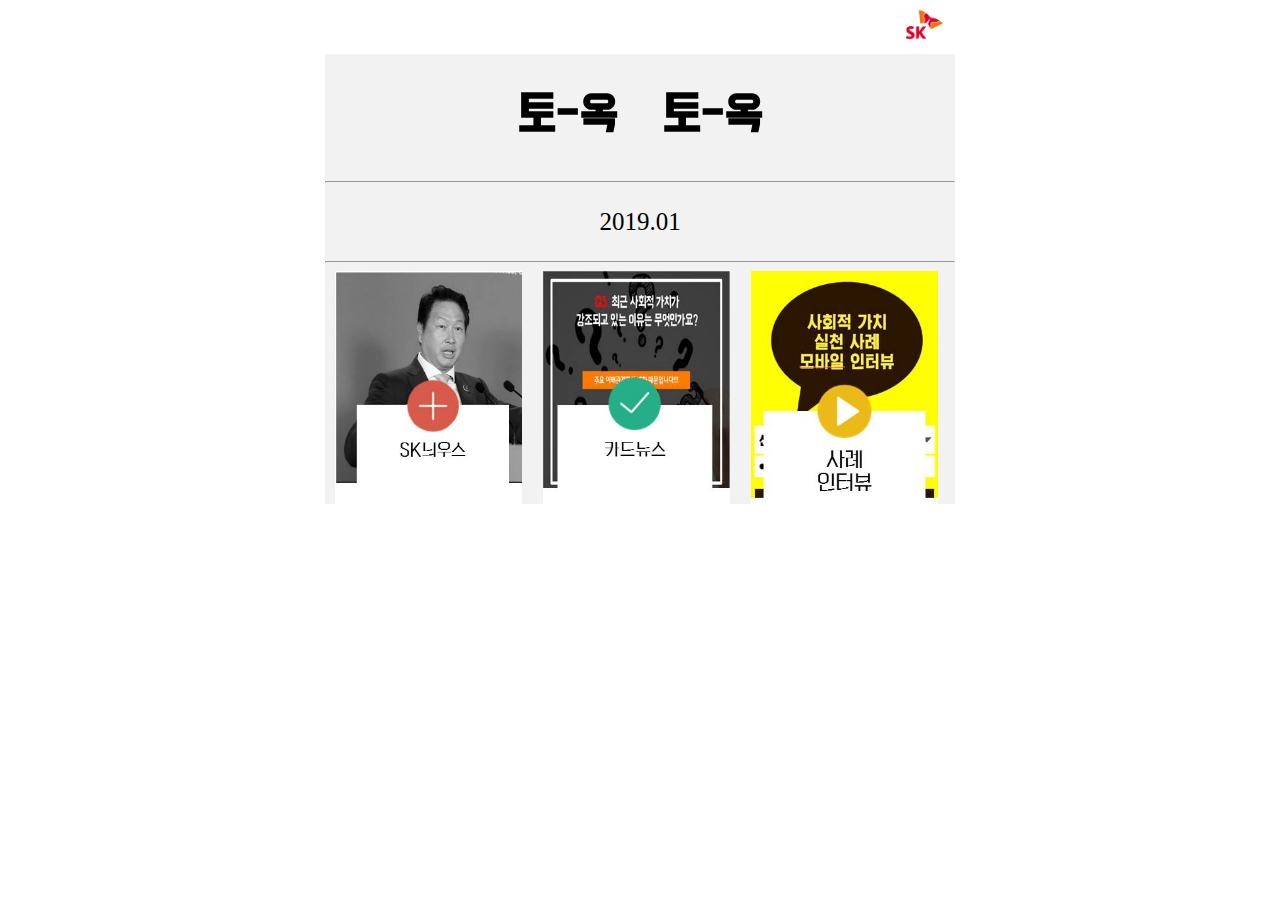
<file: index.html>
<!DOCTYPE html>
<html lang="en">
<head>
    <meta charset="UTF-8">
    <meta name="viewport" content="width=device-width, initial-scale=1.0">
    <meta http-equiv="X-UA-Compatible" content="ie=edge">
    <title>Document</title>
    <link href="https://fonts.googleapis.com/css?family=Do+Hyeon" rel="stylesheet">

    <style>
        html, body { height:100%; margin:0px; padding:0px; overflow: hidden;}
        .container {
            height: 50vh;
            width:70vh;
            max-width:100%;
            margin:0 auto;
            padding: 0px;
            background-color: #f2f2f2;
            clear:both;
        }
        .wrap {
            margin-top:100vh - 70px;
        }
        .wrap h1{
            padding-top:30px;
            font-size: 50px;
            font-family: 'Do Hyeon', sans-serif;
        }
        .content {
            float:left;
            width:33%;
        }
        .content > a {
            width:100%;     
        }
        .content img{
            width:90%;
        }
        #footer {
            height: 100px;
        }
    </style>
</head>
<body>
    <div id="header" style="width:70vh; margin:0 auto; max-width:100%;">
        <img src="logo.png" width="70px" style="float:right;">
    </div>
    <div class="container">
        <!-- header 나비 -->
        <div class="wrap" align="center">
            <h1>토-옥 &nbsp; 토-옥</h1>
            <hr>
            <p style="font-size: 25px;">2019.01</p>
            <hr>
            <div class="content"><a href="news.html"><img src="news.jpg" /></a></div>
            <div class="content"><a href="card.html"><img src="card.jpg" /></a></div>
            <div class="content"><a href="kakao.html"><img src="kakao.jpg" /></a></div>
        </div>
    </div>
    <div id="footer"></div>

</body>
</html>
</file>
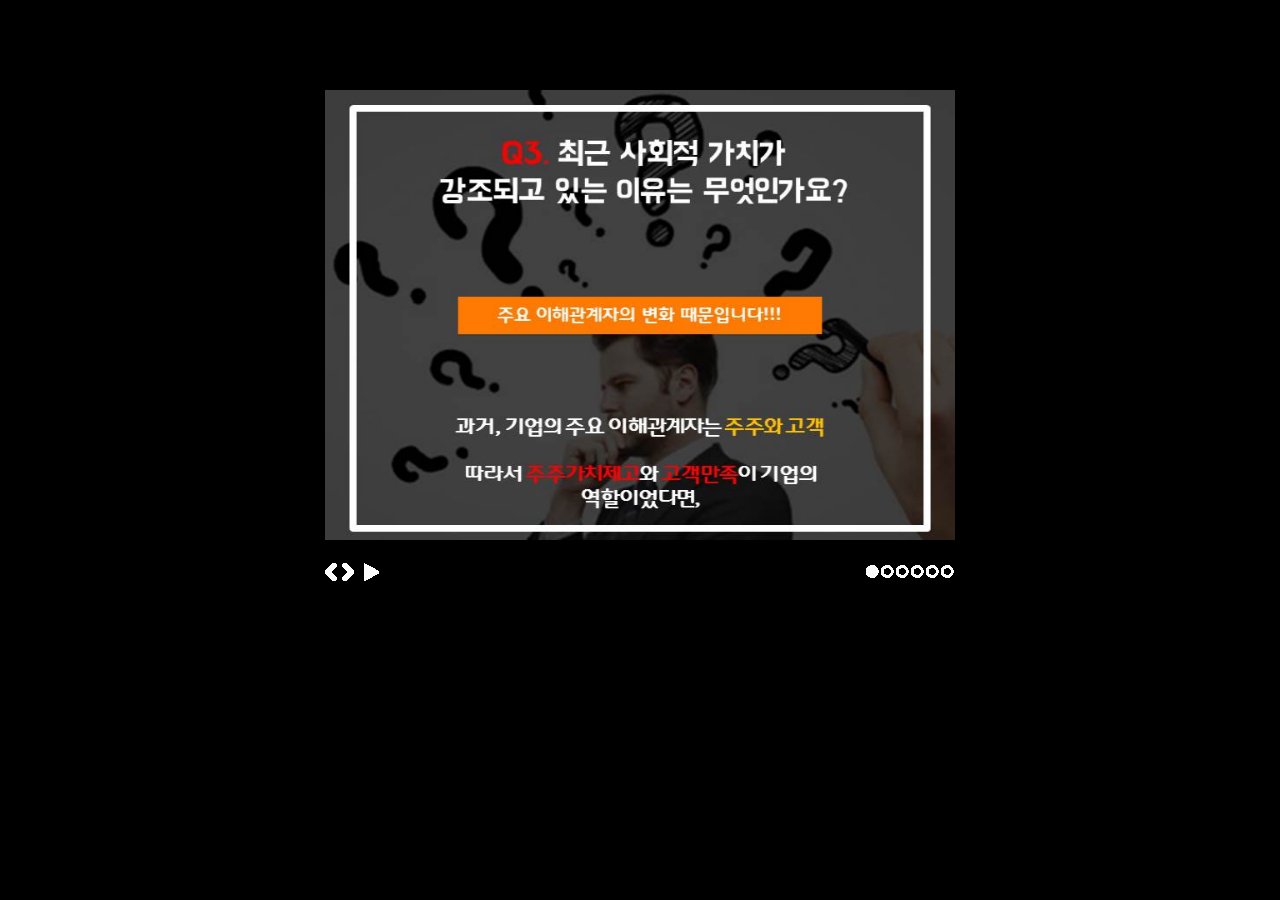
<file: card.html>
<!doctype html>
<html>
<head>
  <meta charset="utf-8">
  <title>SlidesJS Standard Code Example</title>
  <link rel="stylesheet" href="https://use.fontawesome.com/releases/v5.6.3/css/all.css" integrity="sha384-UHRtZLI+pbxtHCWp1t77Bi1L4ZtiqrqD80Kn4Z8NTSRyMA2Fd33n5dQ8lWUE00s/" crossorigin="anonymous">
  <meta name="description" content="SlidesJS is a simple slideshow plugin for jQuery. Packed with a useful set of features to help novice and advanced developers alike create elegant and user-friendly slideshows.">
  <meta name="author" content="Nathan Searles">

  <!-- SlidesJS Required (if responsive): Sets the page width to the device width. -->
  <meta name="viewport" content="width=device-width">
  <!-- End SlidesJS Required -->

  <!-- CSS for slidesjs.com example -->
  <link rel="stylesheet" href="css/example.css">
  <link rel="stylesheet" href="css/font-awesome.min.css">
  <!-- End CSS for slidesjs.com example -->

  <!-- SlidesJS Optional: If you'd like to use this design -->
  <style>
    body {
      -webkit-font-smoothing: antialiased;
      font: normal 15px/1.5 "Helvetica Neue", Helvetica, Arial, sans-serif;
      color: #232525;
      width:70vh;
      margin:0 auto;
      background-color: black;
    }

    #slides {
      display: none
    }

    #slides .slidesjs-navigation {
      margin-top:5px;
    }

    a.slidesjs-next,
    a.slidesjs-previous,
    a.slidesjs-play,
    a.slidesjs-stop {
      background-image: url(img/btns-next-prev_2.png);
      background-repeat: no-repeat;
      display:block;
      width:12px;
      height:18px;
      overflow: hidden;
      text-indent: -9999px;
      float: left;
      margin-right:5px;
    }

    a.slidesjs-next {
      margin-right:10px;
      background-position: -12px 0;
    }

    a:hover.slidesjs-next {
      background-position: -12px -18px;
    }

    a.slidesjs-previous {
      background-position: 0 0;
    }

    a:hover.slidesjs-previous {
      background-position: 0 -18px;
    }

    a.slidesjs-play {
      width:15px;
      background-position: -25px 0;
    }

    a:hover.slidesjs-play {
      background-position: -25px -18px;
    }

    a.slidesjs-stop {
      width:18px;
      background-position: -41px 0;
    }

    a:hover.slidesjs-stop {
      background-position: -41px -18px;
    }

    .slidesjs-pagination {
      margin: 7px 0 0;
      float: right;
      list-style: none;
    }

    .slidesjs-pagination li {
      float: left;
      margin: 0 1px;
    }

    .slidesjs-pagination li a {
      display: block;
      width: 13px;
      height: 0;
      padding-top: 13px;
      background-image: url(img/pagination_2.png);
      background-position: 0 0;
      float: left;
      overflow: hidden;
    }

    .slidesjs-pagination li a.active,
    .slidesjs-pagination li a:hover.active {
      background-position: 0 -13px
    }

    .slidesjs-pagination li a:hover {
      background-position: 0 -26px
    }

    #slides a:link,
    #slides a:visited {
      color: #333
    }

    #slides a:hover,
    #slides a:active {
      color: #9e2020
    }

    .navbar {
      overflow: hidden
    }
  </style>
  <!-- End SlidesJS Optional-->

  <!-- SlidesJS Required: These styles are required if you'd like a responsive slideshow -->
  <style>
    #slides {
      display: none
    }

    .container {
      position: absolute;
      margin: 0 auto;
      top: 10%;
    }

    img {
        height: 50vh;
    }
  </style>
  <!-- SlidesJS Required: -->
</head>
<body>

  <!-- SlidesJS Required: Start Slides -->
  <!-- The container is used to define the width of the slideshow -->
  <div class="container">
      <div id="slides">
        <img src="slides/슬라이드5.JPG">
        <img src="slides/슬라이드6.JPG">
        <img src="slides/슬라이드7.JPG">
        <img src="slides/슬라이드8.JPG">
        <img src="slides/슬라이드9.JPG">
        <img src="slides/슬라이드10.JPG">
    </div>
    <div style="text-align: center"><a href="index.html"><i class="fas fa-home" style="color:white;"></i></a></div>
  </div>
  
  <!-- End SlidesJS Required: Start Slides -->

  <!-- SlidesJS Required: Link to jQuery -->
  <script src="https://code.jquery.com/jquery-1.9.1.min.js"></script>
  <!-- End SlidesJS Required -->

  <!-- SlidesJS Required: Link to jquery.slides.js -->
  <script src="js/jquery.slides.min.js"></script>
  <!-- End SlidesJS Required -->

  <!-- SlidesJS Required: Initialize SlidesJS with a jQuery doc ready -->
  <script>
    $(function() {
      $('#slides').slidesjs({
        width: 700,
        height: 520,
        play: {
          active: true,
          auto: false,
          interval: 4000,
          swap: true
        }
      });
    });

    (function($){
    $(window).keyup(function(e){
        var key = e.which | e.keyCode;
        if(key === 37){ // 37 is left arrow
            $('a.slidesjs-previous').click();
        }
        else if(key === 39){ // 39 is right arrow
            $('a.slidesjs-next').click();
        }
        else if(key === 27){
            window.location.href="index.html";
        }
    });
})(jQuery);
  </script>
  <!-- End SlidesJS Required -->
</body>
</html>
</file>
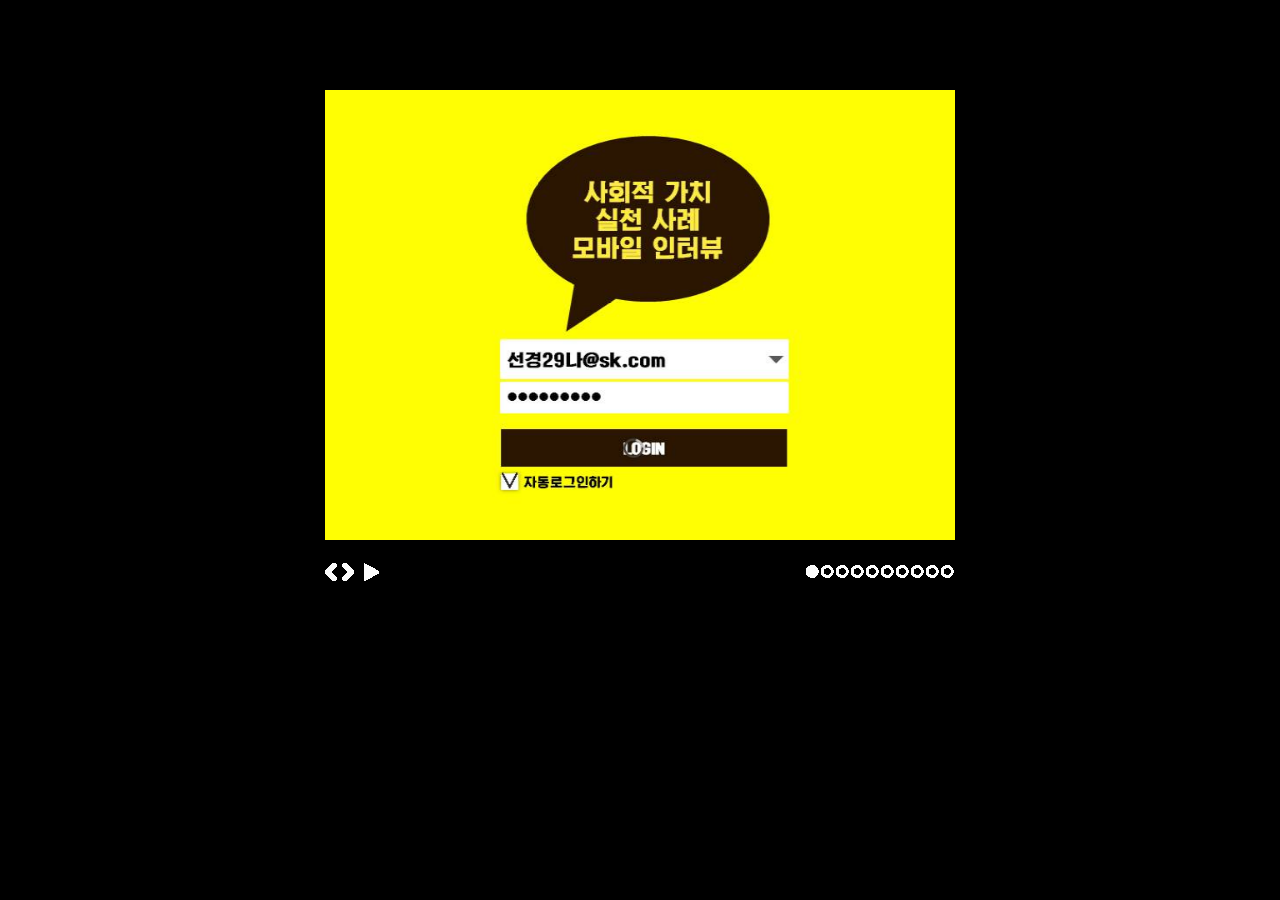
<file: kakao.html>
<!doctype html>
<html>
<head>
  <meta charset="utf-8">
  <title>SlidesJS Standard Code Example</title>
  <link rel="stylesheet" href="https://use.fontawesome.com/releases/v5.6.3/css/all.css" integrity="sha384-UHRtZLI+pbxtHCWp1t77Bi1L4ZtiqrqD80Kn4Z8NTSRyMA2Fd33n5dQ8lWUE00s/" crossorigin="anonymous">
  <meta name="description" content="SlidesJS is a simple slideshow plugin for jQuery. Packed with a useful set of features to help novice and advanced developers alike create elegant and user-friendly slideshows.">
  <meta name="author" content="Nathan Searles">

  <!-- SlidesJS Required (if responsive): Sets the page width to the device width. -->
  <meta name="viewport" content="width=device-width">
  <!-- End SlidesJS Required -->

  <!-- CSS for slidesjs.com example -->
  <link rel="stylesheet" href="css/example.css">
  <link rel="stylesheet" href="css/font-awesome.min.css">
  <!-- End CSS for slidesjs.com example -->

  <!-- SlidesJS Optional: If you'd like to use this design -->
  <style>
    body {
      -webkit-font-smoothing: antialiased;
      font: normal 15px/1.5 "Helvetica Neue", Helvetica, Arial, sans-serif;
      color: #232525;
      width:70vh;
      margin:0 auto;
      background-color: black;
    }

    #slides {
      display: none
    }

    #slides .slidesjs-navigation {
      margin-top:5px;
    }

    a.slidesjs-next,
    a.slidesjs-previous,
    a.slidesjs-play,
    a.slidesjs-stop {
      background-image: url(img/btns-next-prev_2.png);
      background-repeat: no-repeat;
      display:block;
      width:12px;
      height:18px;
      overflow: hidden;
      text-indent: -9999px;
      float: left;
      margin-right:5px;
    }

    a.slidesjs-next {
      margin-right:10px;
      background-position: -12px 0;
    }

    a:hover.slidesjs-next {
      background-position: -12px -18px;
    }

    a.slidesjs-previous {
      background-position: 0 0;
    }

    a:hover.slidesjs-previous {
      background-position: 0 -18px;
    }

    a.slidesjs-play {
      width:15px;
      background-position: -25px 0;
    }

    a:hover.slidesjs-play {
      background-position: -25px -18px;
    }

    a.slidesjs-stop {
      width:18px;
      background-position: -41px 0;
    }

    a:hover.slidesjs-stop {
      background-position: -41px -18px;
    }

    .slidesjs-pagination {
      margin: 7px 0 0;
      float: right;
      list-style: none;
    }

    .slidesjs-pagination li {
      float: left;
      margin: 0 1px;
    }

    .slidesjs-pagination li a {
      display: block;
      width: 13px;
      height: 0;
      padding-top: 13px;
      background-image: url(img/pagination_2.png);
      background-position: 0 0;
      float: left;
      overflow: hidden;
    }

    .slidesjs-pagination li a.active,
    .slidesjs-pagination li a:hover.active {
      background-position: 0 -13px
    }

    .slidesjs-pagination li a:hover {
      background-position: 0 -26px
    }

    #slides a:link,
    #slides a:visited {
      color: #333
    }

    #slides a:hover,
    #slides a:active {
      color: #9e2020
    }

    .navbar {
      overflow: hidden
    }
  </style>
  <!-- End SlidesJS Optional-->

  <!-- SlidesJS Required: These styles are required if you'd like a responsive slideshow -->
  <style>
    #slides {
      display: none
    }

    .container {
      position: absolute;
      margin: 0 auto;
      top: 10%;
    }

    img {
        height: 50vh;
    }
  </style>
  <!-- SlidesJS Required: -->
</head>
<body>

  <!-- SlidesJS Required: Start Slides -->
  <!-- The container is used to define the width of the slideshow -->
  <div class="container">
      <div id="slides">
        <img src="./slides/슬라이드11.JPG">
        <img src="./slides/슬라이드12.JPG">
        <img src="./slides/슬라이드13.JPG">
        <img src="./slides/슬라이드14.JPG">
        <img src="./slides/슬라이드15.JPG">
        <img src="./slides/슬라이드16.JPG">
        <img src="./slides/슬라이드17.JPG">
        <img src="./slides/슬라이드18.JPG">
        <img src="./slides/슬라이드19.JPG">
        <img src="./slides/슬라이드20.JPG">
    </div>
    <div style="text-align: center"><a href="index.html"><i class="fas fa-home" style="color:white;"></i></a></div>
  </div>
  
  <!-- End SlidesJS Required: Start Slides -->

  <!-- SlidesJS Required: Link to jQuery -->
  <script src="https://code.jquery.com/jquery-1.9.1.min.js"></script>
  <!-- End SlidesJS Required -->

  <!-- SlidesJS Required: Link to jquery.slides.js -->
  <script src="js/jquery.slides.min.js"></script>
  <!-- End SlidesJS Required -->

  <!-- SlidesJS Required: Initialize SlidesJS with a jQuery doc ready -->
  <script>
    $(function() {
      $('#slides').slidesjs({
        width: 700,
        height: 520,
        play: {
          active: true,
          auto: false,
          interval: 4000,
          swap: true
        }
      });
    });

    (function($){
    $(window).keyup(function(e){
        var key = e.which | e.keyCode;
        if(key === 37){ // 37 is left arrow
            $('a.slidesjs-previous').click();
        }
        else if(key === 39){ // 39 is right arrow
            $('a.slidesjs-next').click();
        }
        else if(key === 27){
            window.location.href="index.html";
        }
    });
})(jQuery);
  </script>
  <!-- End SlidesJS Required -->
</body>
</html>
</file>
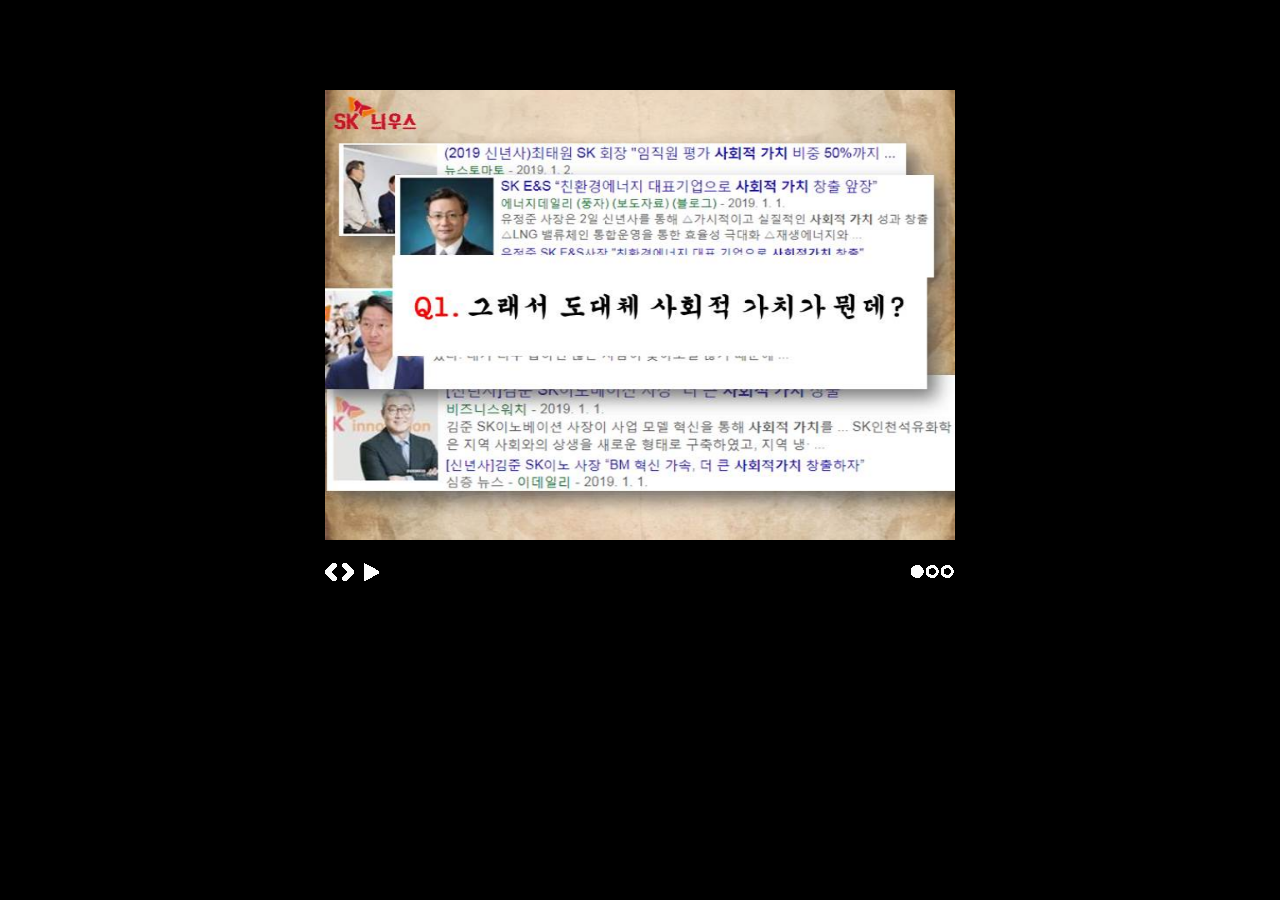
<file: news.html>
<!doctype html>
<html>
<head>
  <meta charset="utf-8">
  <title>SlidesJS Standard Code Example</title>
  <link rel="stylesheet" href="https://use.fontawesome.com/releases/v5.6.3/css/all.css" integrity="sha384-UHRtZLI+pbxtHCWp1t77Bi1L4ZtiqrqD80Kn4Z8NTSRyMA2Fd33n5dQ8lWUE00s/" crossorigin="anonymous">
  <meta name="description" content="SlidesJS is a simple slideshow plugin for jQuery. Packed with a useful set of features to help novice and advanced developers alike create elegant and user-friendly slideshows.">
  <meta name="author" content="Nathan Searles">

  <!-- SlidesJS Required (if responsive): Sets the page width to the device width. -->
  <meta name="viewport" content="width=device-width">
  <!-- End SlidesJS Required -->

  <!-- CSS for slidesjs.com example -->
  <link rel="stylesheet" href="css/example.css">
  <link rel="stylesheet" href="css/font-awesome.min.css">
  <!-- End CSS for slidesjs.com example -->

  <!-- SlidesJS Optional: If you'd like to use this design -->
  <style>
    body {
      -webkit-font-smoothing: antialiased;
      font: normal 15px/1.5 "Helvetica Neue", Helvetica, Arial, sans-serif;
      color: #232525;
      width:70vh;
      margin:0 auto;
      background-color: black;
    }

    #slides {
      display: none
    }

    #slides .slidesjs-navigation {
      margin-top:5px;
    }

    a.slidesjs-next,
    a.slidesjs-previous,
    a.slidesjs-play,
    a.slidesjs-stop {
      background-image: url(img/btns-next-prev_2.png);
      background-repeat: no-repeat;
      display:block;
      width:12px;
      height:18px;
      overflow: hidden;
      text-indent: -9999px;
      float: left;
      margin-right:5px;
    }

    a.slidesjs-next {
      margin-right:10px;
      background-position: -12px 0;
    }

    a:hover.slidesjs-next {
      background-position: -12px -18px;
    }

    a.slidesjs-previous {
      background-position: 0 0;
    }

    a:hover.slidesjs-previous {
      background-position: 0 -18px;
    }

    a.slidesjs-play {
      width:15px;
      background-position: -25px 0;
    }

    a:hover.slidesjs-play {
      background-position: -25px -18px;
    }

    a.slidesjs-stop {
      width:18px;
      background-position: -41px 0;
    }

    a:hover.slidesjs-stop {
      background-position: -41px -18px;
    }

    .slidesjs-pagination {
      margin: 7px 0 0;
      float: right;
      list-style: none;
    }

    .slidesjs-pagination li {
      float: left;
      margin: 0 1px;
    }

    .slidesjs-pagination li a {
      display: block;
      width: 13px;
      height: 0;
      padding-top: 13px;
      background-image: url(img/pagination_2.png);
      background-position: 0 0;
      float: left;
      overflow: hidden;
    }

    .slidesjs-pagination li a.active,
    .slidesjs-pagination li a:hover.active {
      background-position: 0 -13px
    }

    .slidesjs-pagination li a:hover {
      background-position: 0 -26px
    }

    #slides a:link,
    #slides a:visited {
      color: #333
    }

    #slides a:hover,
    #slides a:active {
      color: #9e2020
    }

    .navbar {
      overflow: hidden
    }
  </style>
  <!-- End SlidesJS Optional-->

  <!-- SlidesJS Required: These styles are required if you'd like a responsive slideshow -->
  <style>
    #slides {
      display: none
    }

    .container {
      position: absolute;
      margin: 0 auto;
      top: 10%;
    }

    img {
        height: 50vh;
    }
  </style>
  <!-- SlidesJS Required: -->
</head>
<body>

  <!-- SlidesJS Required: Start Slides -->
  <!-- The container is used to define the width of the slideshow -->
  <div class="container">
      <div id="slides">
      <img src="slides/슬라이드2.JPG">
      <img src="slides/슬라이드3.JPG">
      <img src="slides/슬라이드4.JPG">
    </div>
    <div style="text-align: center"><a href="index.html"><i class="fas fa-home" style="color:white;"></i></a></div>
  </div>
  
  <!-- End SlidesJS Required: Start Slides -->

  <!-- SlidesJS Required: Link to jQuery -->
  <script src="https://code.jquery.com/jquery-1.9.1.min.js"></script>
  <!-- End SlidesJS Required -->

  <!-- SlidesJS Required: Link to jquery.slides.js -->
  <script src="js/jquery.slides.min.js"></script>
  <!-- End SlidesJS Required -->

  <!-- SlidesJS Required: Initialize SlidesJS with a jQuery doc ready -->
  <script>
    $(function() {
      $('#slides').slidesjs({
        width: 700,
        height: 520,
        play: {
          active: true,
          auto: false,
          interval: 4000,
          swap: true
        }
      });
    });

    (function($){
    $(window).keyup(function(e){
        var key = e.which | e.keyCode;
        if(key === 37){ // 37 is left arrow
            $('a.slidesjs-previous').click();
        }
        else if(key === 39){ // 39 is right arrow
            $('a.slidesjs-next').click();
        }
        else if(key === 27){
            window.location.href="index.html";
        }
    });
})(jQuery);
  </script>
  <!-- End SlidesJS Required -->
</body>
</html>
</file>
<file: css/example.css>
/*!
 * Bootstrap v2.2.2
 *
 * Copyright 2012 Twitter, Inc
 * Licensed under the Apache License v2.0
 * http://www.apache.org/licenses/LICENSE-2.0
 *
 * Designed and built with all the love in the world @twitter by @mdo and @fat.
 */
.clearfix {
  *zoom: 1;
}
.clearfix:before,
.clearfix:after {
  display: table;
  content: "";
  line-height: 0;
}
.clearfix:after {
  clear: both;
}
.hide-text {
  font: 0/0 a;
  color: transparent;
  text-shadow: none;
  background-color: transparent;
  border: 0;
}
.input-block-level {
  display: block;
  width: 100%;
  min-height: 30px;
  -webkit-box-sizing: border-box;
  -moz-box-sizing: border-box;
  box-sizing: border-box;
}
article,
aside,
details,
figcaption,
figure,
footer,
header,
hgroup,
nav,
section {
  display: block;
}
audio,
canvas,
video {
  display: inline-block;
  *display: inline;
  *zoom: 1;
}
audio:not([controls]) {
  display: none;
}
html {
  font-size: 100%;
  -webkit-text-size-adjust: 100%;
  -ms-text-size-adjust: 100%;
}
a:focus {
  outline: thin dotted #333;
  outline: 5px auto -webkit-focus-ring-color;
  outline-offset: -2px;
}
a:hover,
a:active {
  outline: 0;
}
sub,
sup {
  position: relative;
  font-size: 75%;
  line-height: 0;
  vertical-align: baseline;
}
sup {
  top: -0.5em;
}
sub {
  bottom: -0.25em;
}
img {
  /* Responsive images (ensure images don't scale beyond their parents) */

  max-width: 100%;
  /* Part 1: Set a maxium relative to the parent */

  width: auto\9;
  /* IE7-8 need help adjusting responsive images */

  height: auto;
  /* Part 2: Scale the height according to the width, otherwise you get stretching */

  vertical-align: middle;
  border: 0;
  -ms-interpolation-mode: bicubic;
}
#map_canvas img,
.google-maps img {
  max-width: none;
}
button,
input,
select,
textarea {
  margin: 0;
  font-size: 100%;
  vertical-align: middle;
}
button,
input {
  *overflow: visible;
  line-height: normal;
}
button::-moz-focus-inner,
input::-moz-focus-inner {
  padding: 0;
  border: 0;
}
button,
html input[type="button"],
input[type="reset"],
input[type="submit"] {
  -webkit-appearance: button;
  cursor: pointer;
}
label,
select,
button,
input[type="button"],
input[type="reset"],
input[type="submit"],
input[type="radio"],
input[type="checkbox"] {
  cursor: pointer;
}
input[type="search"] {
  -webkit-box-sizing: content-box;
  -moz-box-sizing: content-box;
  box-sizing: content-box;
  -webkit-appearance: textfield;
}
input[type="search"]::-webkit-search-decoration,
input[type="search"]::-webkit-search-cancel-button {
  -webkit-appearance: none;
}
textarea {
  overflow: auto;
  vertical-align: top;
}
@media print {
  * {
    text-shadow: none !important;
    color: #000 !important;
    background: transparent !important;
    box-shadow: none !important;
  }
  a,
  a:visited {
    text-decoration: underline;
  }
  a[href]:after {
    content: " (" attr(href) ")";
  }
  abbr[title]:after {
    content: " (" attr(title) ")";
  }
  .ir a:after,
  a[href^="javascript:"]:after,
  a[href^="#"]:after {
    content: "";
  }
  pre,
  blockquote {
    border: 1px solid #999;
    page-break-inside: avoid;
  }
  thead {
    display: table-header-group;
  }
  tr,
  img {
    page-break-inside: avoid;
  }
  img {
    max-width: 100% !important;
  }
  @page  {
    margin: 0.5cm;
  }
  p,
  h2,
  h3 {
    orphans: 3;
    widows: 3;
  }
  h2,
  h3 {
    page-break-after: avoid;
  }
}
body {
  margin: 0;
  font-family: "Helvetica Neue", Helvetica, Arial, sans-serif;
  font-size: 14px;
  line-height: 20px;
  color: #333333;
  background-color: #ffffff;
}
/*a {
  color: #0088cc;
  text-decoration: none;
}
a:hover {
  color: #005580;
  text-decoration: underline;
}*/
.img-rounded {
  -webkit-border-radius: 6px;
  -moz-border-radius: 6px;
  border-radius: 6px;
}
.img-polaroid {
  padding: 4px;
  background-color: #fff;
  border: 1px solid #ccc;
  border: 1px solid rgba(0, 0, 0, 0.2);
  -webkit-box-shadow: 0 1px 3px rgba(0, 0, 0, 0.1);
  -moz-box-shadow: 0 1px 3px rgba(0, 0, 0, 0.1);
  box-shadow: 0 1px 3px rgba(0, 0, 0, 0.1);
}
.img-circle {
  -webkit-border-radius: 500px;
  -moz-border-radius: 500px;
  border-radius: 500px;
}
.row {
  margin-left: -20px;
  *zoom: 1;
}
.row:before,
.row:after {
  display: table;
  content: "";
  line-height: 0;
}
.row:after {
  clear: both;
}
[class*="span"] {
  float: left;
  min-height: 1px;
  margin-left: 20px;
}
.container,
.navbar-static-top .container,
.navbar-fixed-top .container,
.navbar-fixed-bottom .container {/*2개*/
  width: 70vh;
}
.span12 {
  width: 500px;
}
.span11 {
  width: 860px;
}
.span10 {
  width: 780px;
}
.span9 {
  width: 700px;
}
.span8 {
  width: 620px;
}
.span7 {
  width: 540px;
}
.span6 {
  width: 460px;
}
.span5 {
  width: 380px;
}
.span4 {
  width: 300px;
}
.span3 {
  width: 220px;
}
.span2 {
  width: 140px;
}
.span1 {
  width: 60px;
}
.offset12 {
  margin-left: 980px;
}
.offset11 {
  margin-left: 900px;
}
.offset10 {
  margin-left: 820px;
}
.offset9 {
  margin-left: 740px;
}
.offset8 {
  margin-left: 660px;
}
.offset7 {
  margin-left: 580px;
}
.offset6 {
  margin-left: 500px;
}
.offset5 {
  margin-left: 420px;
}
.offset4 {
  margin-left: 340px;
}
.offset3 {
  margin-left: 260px;
}
.offset2 {
  margin-left: 180px;
}
.offset1 {
  margin-left: 100px;
}
.row-fluid {
  width: 100%;
  *zoom: 1;
}
.row-fluid:before,
.row-fluid:after {
  display: table;
  content: "";
  line-height: 0;
}
.row-fluid:after {
  clear: both;
}
.row-fluid [class*="span"] {
  display: block;
  width: 100%;
  min-height: 30px;
  -webkit-box-sizing: border-box;
  -moz-box-sizing: border-box;
  box-sizing: border-box;
  float: left;
  margin-left: 2.127659574468085%;
  *margin-left: 2.074468085106383%;
}
.row-fluid [class*="span"]:first-child {
  margin-left: 0;
}
.row-fluid .controls-row [class*="span"] + [class*="span"] {
  margin-left: 2.127659574468085%;
}
.row-fluid .span12 {
  width: 100%;
  *width: 99.94680851063829%;
}
.row-fluid .span11 {
  width: 91.48936170212765%;
  *width: 91.43617021276594%;
}
.row-fluid .span10 {
  width: 82.97872340425532%;
  *width: 82.92553191489361%;
}
.row-fluid .span9 {
  width: 74.46808510638297%;
  *width: 74.41489361702126%;
}
.row-fluid .span8 {
  width: 65.95744680851064%;
  *width: 65.90425531914893%;
}
.row-fluid .span7 {
  width: 57.44680851063829%;
  *width: 57.39361702127659%;
}
.row-fluid .span6 {
  width: 48.93617021276595%;
  *width: 48.88297872340425%;
}
.row-fluid .span5 {
  width: 40.42553191489362%;
  *width: 40.37234042553192%;
}
.row-fluid .span4 {
  width: 31.914893617021278%;
  *width: 31.861702127659576%;
}
.row-fluid .span3 {
  width: 23.404255319148934%;
  *width: 23.351063829787233%;
}
.row-fluid .span2 {
  width: 14.893617021276595%;
  *width: 14.840425531914894%;
}
.row-fluid .span1 {
  width: 6.382978723404255%;
  *width: 6.329787234042553%;
}
.row-fluid .offset12 {
  margin-left: 104.25531914893617%;
  *margin-left: 104.14893617021275%;
}
.row-fluid .offset12:first-child {
  margin-left: 102.12765957446808%;
  *margin-left: 102.02127659574467%;
}
.row-fluid .offset11 {
  margin-left: 95.74468085106382%;
  *margin-left: 95.6382978723404%;
}
.row-fluid .offset11:first-child {
  margin-left: 93.61702127659574%;
  *margin-left: 93.51063829787232%;
}
.row-fluid .offset10 {
  margin-left: 87.23404255319149%;
  *margin-left: 87.12765957446807%;
}
.row-fluid .offset10:first-child {
  margin-left: 85.1063829787234%;
  *margin-left: 84.99999999999999%;
}
.row-fluid .offset9 {
  margin-left: 78.72340425531914%;
  *margin-left: 78.61702127659572%;
}
.row-fluid .offset9:first-child {
  margin-left: 76.59574468085106%;
  *margin-left: 76.48936170212764%;
}
.row-fluid .offset8 {
  margin-left: 70.2127659574468%;
  *margin-left: 70.10638297872339%;
}
.row-fluid .offset8:first-child {
  margin-left: 68.08510638297872%;
  *margin-left: 67.9787234042553%;
}
.row-fluid .offset7 {
  margin-left: 61.70212765957446%;
  *margin-left: 61.59574468085106%;
}
.row-fluid .offset7:first-child {
  margin-left: 59.574468085106375%;
  *margin-left: 59.46808510638297%;
}
.row-fluid .offset6 {
  margin-left: 53.191489361702125%;
  *margin-left: 53.085106382978715%;
}
.row-fluid .offset6:first-child {
  margin-left: 51.063829787234035%;
  *margin-left: 50.95744680851063%;
}
.row-fluid .offset5 {
  margin-left: 44.68085106382979%;
  *margin-left: 44.57446808510638%;
}
.row-fluid .offset5:first-child {
  margin-left: 42.5531914893617%;
  *margin-left: 42.4468085106383%;
}
.row-fluid .offset4 {
  margin-left: 36.170212765957444%;
  *margin-left: 36.06382978723405%;
}
.row-fluid .offset4:first-child {
  margin-left: 34.04255319148936%;
  *margin-left: 33.93617021276596%;
}
.row-fluid .offset3 {
  margin-left: 27.659574468085104%;
  *margin-left: 27.5531914893617%;
}
.row-fluid .offset3:first-child {
  margin-left: 25.53191489361702%;
  *margin-left: 25.425531914893618%;
}
.row-fluid .offset2 {
  margin-left: 19.148936170212764%;
  *margin-left: 19.04255319148936%;
}
.row-fluid .offset2:first-child {
  margin-left: 17.02127659574468%;
  *margin-left: 16.914893617021278%;
}
.row-fluid .offset1 {
  margin-left: 10.638297872340425%;
  *margin-left: 10.53191489361702%;
}
.row-fluid .offset1:first-child {
  margin-left: 8.51063829787234%;
  *margin-left: 8.404255319148938%;
}
[class*="span"].hide,
.row-fluid [class*="span"].hide {
  display: none;
}
[class*="span"].pull-right,
.row-fluid [class*="span"].pull-right {
  float: right;
}
.container {
  margin-right: auto;
  margin-left: auto;
  *zoom: 1;
}
.container:before,
.container:after {
  display: table;
  content: "";
  line-height: 0;
}
.container:after {
  clear: both;
}
.container-fluid {
  padding-right: 20px;
  padding-left: 20px;
  *zoom: 1;
}
.container-fluid:before,
.container-fluid:after {
  display: table;
  content: "";
  line-height: 0;
}
.container-fluid:after {
  clear: both;
}
.btn {
  display: inline-block;
  *display: inline;
  /* IE7 inline-block hack */

  *zoom: 1;
  padding: 4px 12px;
  margin-bottom: 0;
  font-size: 14px;
  line-height: 20px;
  text-align: center;
  vertical-align: middle;
  cursor: pointer;
  color: #333333;
  text-shadow: 0 1px 1px rgba(255, 255, 255, 0.75);
  background-color: #f5f5f5;
  background-image: -moz-linear-gradient(top, #ffffff, #e6e6e6);
  background-image: -webkit-gradient(linear, 0 0, 0 100%, from(#ffffff), to(#e6e6e6));
  background-image: -webkit-linear-gradient(top, #ffffff, #e6e6e6);
  background-image: -o-linear-gradient(top, #ffffff, #e6e6e6);
  background-image: linear-gradient(to bottom, #ffffff, #e6e6e6);
  background-repeat: repeat-x;
  filter: progid:DXImageTransform.Microsoft.gradient(startColorstr='#ffffffff', endColorstr='#ffe6e6e6', GradientType=0);
  border-color: #e6e6e6 #e6e6e6 #bfbfbf;
  border-color: rgba(0, 0, 0, 0.1) rgba(0, 0, 0, 0.1) rgba(0, 0, 0, 0.25);
  *background-color: #e6e6e6;
  /* Darken IE7 buttons by default so they stand out more given they won't have borders */

  filter: progid:DXImageTransform.Microsoft.gradient(enabled = false);
  border: 1px solid #bbbbbb;
  *border: 0;
  border-bottom-color: #a2a2a2;
  -webkit-border-radius: 4px;
  -moz-border-radius: 4px;
  border-radius: 4px;
  *margin-left: .3em;
  -webkit-box-shadow: inset 0 1px 0 rgba(255,255,255,.2), 0 1px 2px rgba(0,0,0,.05);
  -moz-box-shadow: inset 0 1px 0 rgba(255,255,255,.2), 0 1px 2px rgba(0,0,0,.05);
  box-shadow: inset 0 1px 0 rgba(255,255,255,.2), 0 1px 2px rgba(0,0,0,.05);
}
.btn:hover,
.btn:active,
.btn.active,
.btn.disabled,
.btn[disabled] {
  color: #333333;
  background-color: #e6e6e6;
  *background-color: #d9d9d9;
}
.btn:active,
.btn.active {
  background-color: #cccccc \9;
}
.btn:first-child {
  *margin-left: 0;
}
.btn:hover {
  color: #333333;
  text-decoration: none;
  background-position: 0 -15px;
  -webkit-transition: background-position 0.1s linear;
  -moz-transition: background-position 0.1s linear;
  -o-transition: background-position 0.1s linear;
  transition: background-position 0.1s linear;
}
.btn:focus {
  outline: thin dotted #333;
  outline: 5px auto -webkit-focus-ring-color;
  outline-offset: -2px;
}
.btn.active,
.btn:active {
  background-image: none;
  outline: 0;
  -webkit-box-shadow: inset 0 2px 4px rgba(0,0,0,.15), 0 1px 2px rgba(0,0,0,.05);
  -moz-box-shadow: inset 0 2px 4px rgba(0,0,0,.15), 0 1px 2px rgba(0,0,0,.05);
  box-shadow: inset 0 2px 4px rgba(0,0,0,.15), 0 1px 2px rgba(0,0,0,.05);
}
.btn.disabled,
.btn[disabled] {
  cursor: default;
  background-image: none;
  opacity: 0.65;
  filter: alpha(opacity=65);
  -webkit-box-shadow: none;
  -moz-box-shadow: none;
  box-shadow: none;
}
.btn-large {
  padding: 11px 19px;
  font-size: 17.5px;
  -webkit-border-radius: 6px;
  -moz-border-radius: 6px;
  border-radius: 6px;
}
.btn-large [class^="icon-"],
.btn-large [class*=" icon-"] {
  margin-top: 4px;
}
.btn-small {
  padding: 2px 10px;
  font-size: 11.9px;
  -webkit-border-radius: 3px;
  -moz-border-radius: 3px;
  border-radius: 3px;
}
.btn-small [class^="icon-"],
.btn-small [class*=" icon-"] {
  margin-top: 0;
}
.btn-mini [class^="icon-"],
.btn-mini [class*=" icon-"] {
  margin-top: -1px;
}
.btn-mini {
  padding: 0 6px;
  font-size: 10.5px;
  -webkit-border-radius: 3px;
  -moz-border-radius: 3px;
  border-radius: 3px;
}
.btn-block {
  display: block;
  width: 100%;
  padding-left: 0;
  padding-right: 0;
  -webkit-box-sizing: border-box;
  -moz-box-sizing: border-box;
  box-sizing: border-box;
}
.btn-block + .btn-block {
  margin-top: 5px;
}
input[type="submit"].btn-block,
input[type="reset"].btn-block,
input[type="button"].btn-block {
  width: 100%;
}
.btn-primary.active,
.btn-warning.active,
.btn-danger.active,
.btn-success.active,
.btn-info.active,
.btn-inverse.active {
  color: rgba(255, 255, 255, 0.75);
}
.btn {
  border-color: #c5c5c5;
  border-color: rgba(0, 0, 0, 0.15) rgba(0, 0, 0, 0.15) rgba(0, 0, 0, 0.25);
}
.btn-primary {
  color: #ffffff;
  text-shadow: 0 -1px 0 rgba(0, 0, 0, 0.25);
  background-color: #006dcc;
  background-image: -moz-linear-gradient(top, #0088cc, #0044cc);
  background-image: -webkit-gradient(linear, 0 0, 0 100%, from(#0088cc), to(#0044cc));
  background-image: -webkit-linear-gradient(top, #0088cc, #0044cc);
  background-image: -o-linear-gradient(top, #0088cc, #0044cc);
  background-image: linear-gradient(to bottom, #0088cc, #0044cc);
  background-repeat: repeat-x;
  filter: progid:DXImageTransform.Microsoft.gradient(startColorstr='#ff0088cc', endColorstr='#ff0044cc', GradientType=0);
  border-color: #0044cc #0044cc #002a80;
  border-color: rgba(0, 0, 0, 0.1) rgba(0, 0, 0, 0.1) rgba(0, 0, 0, 0.25);
  *background-color: #0044cc;
  /* Darken IE7 buttons by default so they stand out more given they won't have borders */

  filter: progid:DXImageTransform.Microsoft.gradient(enabled = false);
}
.btn-primary:hover,
.btn-primary:active,
.btn-primary.active,
.btn-primary.disabled,
.btn-primary[disabled] {
  color: #ffffff;
  background-color: #0044cc;
  *background-color: #003bb3;
}
.btn-primary:active,
.btn-primary.active {
  background-color: #003399 \9;
}
.btn-warning {
  color: #ffffff;
  text-shadow: 0 -1px 0 rgba(0, 0, 0, 0.25);
  background-color: #faa732;
  background-image: -moz-linear-gradient(top, #fbb450, #f89406);
  background-image: -webkit-gradient(linear, 0 0, 0 100%, from(#fbb450), to(#f89406));
  background-image: -webkit-linear-gradient(top, #fbb450, #f89406);
  background-image: -o-linear-gradient(top, #fbb450, #f89406);
  background-image: linear-gradient(to bottom, #fbb450, #f89406);
  background-repeat: repeat-x;
  filter: progid:DXImageTransform.Microsoft.gradient(startColorstr='#fffbb450', endColorstr='#fff89406', GradientType=0);
  border-color: #f89406 #f89406 #ad6704;
  border-color: rgba(0, 0, 0, 0.1) rgba(0, 0, 0, 0.1) rgba(0, 0, 0, 0.25);
  *background-color: #f89406;
  /* Darken IE7 buttons by default so they stand out more given they won't have borders */

  filter: progid:DXImageTransform.Microsoft.gradient(enabled = false);
}
.btn-warning:hover,
.btn-warning:active,
.btn-warning.active,
.btn-warning.disabled,
.btn-warning[disabled] {
  color: #ffffff;
  background-color: #f89406;
  *background-color: #df8505;
}
.btn-warning:active,
.btn-warning.active {
  background-color: #c67605 \9;
}
.btn-danger {
  color: #ffffff;
  text-shadow: 0 -1px 0 rgba(0, 0, 0, 0.25);
  background-color: #da4f49;
  background-image: -moz-linear-gradient(top, #ee5f5b, #bd362f);
  background-image: -webkit-gradient(linear, 0 0, 0 100%, from(#ee5f5b), to(#bd362f));
  background-image: -webkit-linear-gradient(top, #ee5f5b, #bd362f);
  background-image: -o-linear-gradient(top, #ee5f5b, #bd362f);
  background-image: linear-gradient(to bottom, #ee5f5b, #bd362f);
  background-repeat: repeat-x;
  filter: progid:DXImageTransform.Microsoft.gradient(startColorstr='#ffee5f5b', endColorstr='#ffbd362f', GradientType=0);
  border-color: #bd362f #bd362f #802420;
  border-color: rgba(0, 0, 0, 0.1) rgba(0, 0, 0, 0.1) rgba(0, 0, 0, 0.25);
  *background-color: #bd362f;
  /* Darken IE7 buttons by default so they stand out more given they won't have borders */

  filter: progid:DXImageTransform.Microsoft.gradient(enabled = false);
}
.btn-danger:hover,
.btn-danger:active,
.btn-danger.active,
.btn-danger.disabled,
.btn-danger[disabled] {
  color: #ffffff;
  background-color: #bd362f;
  *background-color: #a9302a;
}
.btn-danger:active,
.btn-danger.active {
  background-color: #942a25 \9;
}
.btn-success {
  color: #ffffff;
  text-shadow: 0 -1px 0 rgba(0, 0, 0, 0.25);
  background-color: #5bb75b;
  background-image: -moz-linear-gradient(top, #62c462, #51a351);
  background-image: -webkit-gradient(linear, 0 0, 0 100%, from(#62c462), to(#51a351));
  background-image: -webkit-linear-gradient(top, #62c462, #51a351);
  background-image: -o-linear-gradient(top, #62c462, #51a351);
  background-image: linear-gradient(to bottom, #62c462, #51a351);
  background-repeat: repeat-x;
  filter: progid:DXImageTransform.Microsoft.gradient(startColorstr='#ff62c462', endColorstr='#ff51a351', GradientType=0);
  border-color: #51a351 #51a351 #387038;
  border-color: rgba(0, 0, 0, 0.1) rgba(0, 0, 0, 0.1) rgba(0, 0, 0, 0.25);
  *background-color: #51a351;
  /* Darken IE7 buttons by default so they stand out more given they won't have borders */

  filter: progid:DXImageTransform.Microsoft.gradient(enabled = false);
}
.btn-success:hover,
.btn-success:active,
.btn-success.active,
.btn-success.disabled,
.btn-success[disabled] {
  color: #ffffff;
  background-color: #51a351;
  *background-color: #499249;
}
.btn-success:active,
.btn-success.active {
  background-color: #408140 \9;
}
.btn-info {
  color: #ffffff;
  text-shadow: 0 -1px 0 rgba(0, 0, 0, 0.25);
  background-color: #49afcd;
  background-image: -moz-linear-gradient(top, #5bc0de, #2f96b4);
  background-image: -webkit-gradient(linear, 0 0, 0 100%, from(#5bc0de), to(#2f96b4));
  background-image: -webkit-linear-gradient(top, #5bc0de, #2f96b4);
  background-image: -o-linear-gradient(top, #5bc0de, #2f96b4);
  background-image: linear-gradient(to bottom, #5bc0de, #2f96b4);
  background-repeat: repeat-x;
  filter: progid:DXImageTransform.Microsoft.gradient(startColorstr='#ff5bc0de', endColorstr='#ff2f96b4', GradientType=0);
  border-color: #2f96b4 #2f96b4 #1f6377;
  border-color: rgba(0, 0, 0, 0.1) rgba(0, 0, 0, 0.1) rgba(0, 0, 0, 0.25);
  *background-color: #2f96b4;
  /* Darken IE7 buttons by default so they stand out more given they won't have borders */

  filter: progid:DXImageTransform.Microsoft.gradient(enabled = false);
}
.btn-info:hover,
.btn-info:active,
.btn-info.active,
.btn-info.disabled,
.btn-info[disabled] {
  color: #ffffff;
  background-color: #2f96b4;
  *background-color: #2a85a0;
}
.btn-info:active,
.btn-info.active {
  background-color: #24748c \9;
}
.btn-inverse {
  color: #ffffff;
  text-shadow: 0 -1px 0 rgba(0, 0, 0, 0.25);
  background-color: #363636;
  background-image: -moz-linear-gradient(top, #444444, #222222);
  background-image: -webkit-gradient(linear, 0 0, 0 100%, from(#444444), to(#222222));
  background-image: -webkit-linear-gradient(top, #444444, #222222);
  background-image: -o-linear-gradient(top, #444444, #222222);
  background-image: linear-gradient(to bottom, #444444, #222222);
  background-repeat: repeat-x;
  filter: progid:DXImageTransform.Microsoft.gradient(startColorstr='#ff444444', endColorstr='#ff222222', GradientType=0);
  border-color: #222222 #222222 #000000;
  border-color: rgba(0, 0, 0, 0.1) rgba(0, 0, 0, 0.1) rgba(0, 0, 0, 0.25);
  *background-color: #222222;
  /* Darken IE7 buttons by default so they stand out more given they won't have borders */

  filter: progid:DXImageTransform.Microsoft.gradient(enabled = false);
}
.btn-inverse:hover,
.btn-inverse:active,
.btn-inverse.active,
.btn-inverse.disabled,
.btn-inverse[disabled] {
  color: #ffffff;
  background-color: #222222;
  *background-color: #151515;
}
.btn-inverse:active,
.btn-inverse.active {
  background-color: #080808 \9;
}
button.btn,
input[type="submit"].btn {
  *padding-top: 3px;
  *padding-bottom: 3px;
}
button.btn::-moz-focus-inner,
input[type="submit"].btn::-moz-focus-inner {
  padding: 0;
  border: 0;
}
button.btn.btn-large,
input[type="submit"].btn.btn-large {
  *padding-top: 7px;
  *padding-bottom: 7px;
}
button.btn.btn-small,
input[type="submit"].btn.btn-small {
  *padding-top: 3px;
  *padding-bottom: 3px;
}
button.btn.btn-mini,
input[type="submit"].btn.btn-mini {
  *padding-top: 1px;
  *padding-bottom: 1px;
}
.btn-link,
.btn-link:active,
.btn-link[disabled] {
  background-color: transparent;
  background-image: none;
  -webkit-box-shadow: none;
  -moz-box-shadow: none;
  box-shadow: none;
}
.btn-link {
  border-color: transparent;
  cursor: pointer;
  color: #0088cc;
  -webkit-border-radius: 0;
  -moz-border-radius: 0;
  border-radius: 0;
}
.btn-link:hover {
  color: #005580;
  text-decoration: underline;
  background-color: transparent;
}
.btn-link[disabled]:hover {
  color: #333333;
  text-decoration: none;
}
.btn-group {
  position: relative;
  display: inline-block;
  *display: inline;
  /* IE7 inline-block hack */

  *zoom: 1;
  font-size: 0;
  vertical-align: middle;
  white-space: nowrap;
  *margin-left: .3em;
}
.btn-group:first-child {
  *margin-left: 0;
}
.btn-group + .btn-group {
  margin-left: 5px;
}
.btn-toolbar {
  font-size: 0;
  margin-top: 10px;
  margin-bottom: 10px;
}
.btn-toolbar > .btn + .btn,
.btn-toolbar > .btn-group + .btn,
.btn-toolbar > .btn + .btn-group {
  margin-left: 5px;
}
.btn-group > .btn {
  position: relative;
  -webkit-border-radius: 0;
  -moz-border-radius: 0;
  border-radius: 0;
}
.btn-group > .btn + .btn {
  margin-left: -1px;
}
.btn-group > .btn,
.btn-group > .dropdown-menu,
.btn-group > .popover {
  font-size: 14px;
}
.btn-group > .btn-mini {
  font-size: 10.5px;
}
.btn-group > .btn-small {
  font-size: 11.9px;
}
.btn-group > .btn-large {
  font-size: 17.5px;
}
.btn-group > .btn:first-child {
  margin-left: 0;
  -webkit-border-top-left-radius: 4px;
  -moz-border-radius-topleft: 4px;
  border-top-left-radius: 4px;
  -webkit-border-bottom-left-radius: 4px;
  -moz-border-radius-bottomleft: 4px;
  border-bottom-left-radius: 4px;
}
.btn-group > .btn:last-child,
.btn-group > .dropdown-toggle {
  -webkit-border-top-right-radius: 4px;
  -moz-border-radius-topright: 4px;
  border-top-right-radius: 4px;
  -webkit-border-bottom-right-radius: 4px;
  -moz-border-radius-bottomright: 4px;
  border-bottom-right-radius: 4px;
}
.btn-group > .btn.large:first-child {
  margin-left: 0;
  -webkit-border-top-left-radius: 6px;
  -moz-border-radius-topleft: 6px;
  border-top-left-radius: 6px;
  -webkit-border-bottom-left-radius: 6px;
  -moz-border-radius-bottomleft: 6px;
  border-bottom-left-radius: 6px;
}
.btn-group > .btn.large:last-child,
.btn-group > .large.dropdown-toggle {
  -webkit-border-top-right-radius: 6px;
  -moz-border-radius-topright: 6px;
  border-top-right-radius: 6px;
  -webkit-border-bottom-right-radius: 6px;
  -moz-border-radius-bottomright: 6px;
  border-bottom-right-radius: 6px;
}
.btn-group > .btn:hover,
.btn-group > .btn:focus,
.btn-group > .btn:active,
.btn-group > .btn.active {
  z-index: 2;
}
.btn-group .dropdown-toggle:active,
.btn-group.open .dropdown-toggle {
  outline: 0;
}
.btn-group > .btn + .dropdown-toggle {
  padding-left: 8px;
  padding-right: 8px;
  -webkit-box-shadow: inset 1px 0 0 rgba(255,255,255,.125), inset 0 1px 0 rgba(255,255,255,.2), 0 1px 2px rgba(0,0,0,.05);
  -moz-box-shadow: inset 1px 0 0 rgba(255,255,255,.125), inset 0 1px 0 rgba(255,255,255,.2), 0 1px 2px rgba(0,0,0,.05);
  box-shadow: inset 1px 0 0 rgba(255,255,255,.125), inset 0 1px 0 rgba(255,255,255,.2), 0 1px 2px rgba(0,0,0,.05);
  *padding-top: 5px;
  *padding-bottom: 5px;
}
.btn-group > .btn-mini + .dropdown-toggle {
  padding-left: 5px;
  padding-right: 5px;
  *padding-top: 2px;
  *padding-bottom: 2px;
}
.btn-group > .btn-small + .dropdown-toggle {
  *padding-top: 5px;
  *padding-bottom: 4px;
}
.btn-group > .btn-large + .dropdown-toggle {
  padding-left: 12px;
  padding-right: 12px;
  *padding-top: 7px;
  *padding-bottom: 7px;
}
.btn-group.open .dropdown-toggle {
  background-image: none;
  -webkit-box-shadow: inset 0 2px 4px rgba(0,0,0,.15), 0 1px 2px rgba(0,0,0,.05);
  -moz-box-shadow: inset 0 2px 4px rgba(0,0,0,.15), 0 1px 2px rgba(0,0,0,.05);
  box-shadow: inset 0 2px 4px rgba(0,0,0,.15), 0 1px 2px rgba(0,0,0,.05);
}
.btn-group.open .btn.dropdown-toggle {
  background-color: #e6e6e6;
}
.btn-group.open .btn-primary.dropdown-toggle {
  background-color: #0044cc;
}
.btn-group.open .btn-warning.dropdown-toggle {
  background-color: #f89406;
}
.btn-group.open .btn-danger.dropdown-toggle {
  background-color: #bd362f;
}
.btn-group.open .btn-success.dropdown-toggle {
  background-color: #51a351;
}
.btn-group.open .btn-info.dropdown-toggle {
  background-color: #2f96b4;
}
.btn-group.open .btn-inverse.dropdown-toggle {
  background-color: #222222;
}
.btn .caret {
  margin-top: 8px;
  margin-left: 0;
}
.btn-mini .caret,
.btn-small .caret,
.btn-large .caret {
  margin-top: 6px;
}
.btn-large .caret {
  border-left-width: 5px;
  border-right-width: 5px;
  border-top-width: 5px;
}
.dropup .btn-large .caret {
  border-bottom-width: 5px;
}
.btn-primary .caret,
.btn-warning .caret,
.btn-danger .caret,
.btn-info .caret,
.btn-success .caret,
.btn-inverse .caret {
  border-top-color: #ffffff;
  border-bottom-color: #ffffff;
}
.btn-group-vertical {
  display: inline-block;
  *display: inline;
  /* IE7 inline-block hack */

  *zoom: 1;
}
.btn-group-vertical > .btn {
  display: block;
  float: none;
  max-width: 100%;
  -webkit-border-radius: 0;
  -moz-border-radius: 0;
  border-radius: 0;
}
.btn-group-vertical > .btn + .btn {
  margin-left: 0;
  margin-top: -1px;
}
.btn-group-vertical > .btn:first-child {
  -webkit-border-radius: 4px 4px 0 0;
  -moz-border-radius: 4px 4px 0 0;
  border-radius: 4px 4px 0 0;
}
.btn-group-vertical > .btn:last-child {
  -webkit-border-radius: 0 0 4px 4px;
  -moz-border-radius: 0 0 4px 4px;
  border-radius: 0 0 4px 4px;
}
.btn-group-vertical > .btn-large:first-child {
  -webkit-border-radius: 6px 6px 0 0;
  -moz-border-radius: 6px 6px 0 0;
  border-radius: 6px 6px 0 0;
}
.btn-group-vertical > .btn-large:last-child {
  -webkit-border-radius: 0 0 6px 6px;
  -moz-border-radius: 0 0 6px 6px;
  border-radius: 0 0 6px 6px;
}
.navbar {
  overflow: visible;
  margin-bottom: 20px;
  *position: relative;
  *z-index: 2;
}
.navbar-inner {
  min-height: 40px;
  padding-left: 20px;
  padding-right: 20px;
  background-color: #fafafa;
  background-image: -moz-linear-gradient(top, #ffffff, #f2f2f2);
  background-image: -webkit-gradient(linear, 0 0, 0 100%, from(#ffffff), to(#f2f2f2));
  background-image: -webkit-linear-gradient(top, #ffffff, #f2f2f2);
  background-image: -o-linear-gradient(top, #ffffff, #f2f2f2);
  background-image: linear-gradient(to bottom, #ffffff, #f2f2f2);
  background-repeat: repeat-x;
  filter: progid:DXImageTransform.Microsoft.gradient(startColorstr='#ffffffff', endColorstr='#fff2f2f2', GradientType=0);
  border: 1px solid #d4d4d4;
  -webkit-border-radius: 4px;
  -moz-border-radius: 4px;
  border-radius: 4px;
  -webkit-box-shadow: 0 1px 4px rgba(0, 0, 0, 0.065);
  -moz-box-shadow: 0 1px 4px rgba(0, 0, 0, 0.065);
  box-shadow: 0 1px 4px rgba(0, 0, 0, 0.065);
  *zoom: 1;
}
.navbar-inner:before,
.navbar-inner:after {
  display: table;
  content: "";
  line-height: 0;
}
.navbar-inner:after {
  clear: both;
}
.navbar .container {
  width: auto !important;
}
.nav-collapse.collapse {
  height: auto;
  overflow: visible;
}
.navbar .brand {
  float: left;
  display: block;
  padding: 10px 20px 10px;
  margin-left: -20px;
  font-size: 20px;
  font-weight: 200;
  color: #777777;
  text-shadow: 0 1px 0 #ffffff;
}
.navbar .brand.pull-right {
  float: right;
}
.navbar .brand:hover {
  text-decoration: none;
}
.navbar-text {
  margin-bottom: 0;
  line-height: 40px;
  color: #777777;
}
.navbar-link {
  color: #777777;
}
.navbar-link:hover {
  color: #333333;
}
.navbar .divider-vertical {
  height: 40px;
  margin: 0 9px;
  border-left: 1px solid #f2f2f2;
  border-right: 1px solid #ffffff;
}
.navbar .btn,
.navbar .btn-group {
  margin-top: 5px;
}
.navbar .btn-group .btn,
.navbar .input-prepend .btn,
.navbar .input-append .btn {
  margin-top: 0;
}

.navbar-static-top {
  position: static;
  margin-bottom: 0;
}
.navbar-static-top .navbar-inner {
  -webkit-border-radius: 0;
  -moz-border-radius: 0;
  border-radius: 0;
}
.navbar-fixed-top,
.navbar-fixed-bottom {
  position: fixed;
  right: 0;
  left: 0;
  z-index: 1030;
  margin-bottom: 0;
}
.navbar-fixed-top .navbar-inner,
.navbar-static-top .navbar-inner {
  border-width: 0 0 1px;
}
.navbar-fixed-bottom .navbar-inner {
  border-width: 1px 0 0;
}
.navbar-fixed-top .navbar-inner,
.navbar-fixed-bottom .navbar-inner {
  padding-left: 0;
  padding-right: 0;
  -webkit-border-radius: 0;
  -moz-border-radius: 0;
  border-radius: 0;
}
.navbar-static-top .container,
.navbar-fixed-top .container,
.navbar-fixed-bottom .container {
  width: 70vh;/*1개*/
}
.navbar-fixed-top {
  top: 0;
}
.navbar-fixed-top .navbar-inner,
.navbar-static-top .navbar-inner {
  -webkit-box-shadow: 0 1px 10px rgba(0,0,0,.1);
  -moz-box-shadow: 0 1px 10px rgba(0,0,0,.1);
  box-shadow: 0 1px 10px rgba(0,0,0,.1);
}
.navbar-fixed-bottom {
  bottom: 0;
}
.navbar-fixed-bottom .navbar-inner {
  -webkit-box-shadow: 0 -1px 10px rgba(0,0,0,.1);
  -moz-box-shadow: 0 -1px 10px rgba(0,0,0,.1);
  box-shadow: 0 -1px 10px rgba(0,0,0,.1);
}
.navbar .nav {
  position: relative;
  left: 0;
  display: block;
  float: left;
  margin: 0 10px 0 0;
  padding: 0;
}
.navbar .nav.pull-right {
  float: right;
  margin-right: 0;
}
.navbar .nav > li {
  float: left;
}
.navbar .nav > li > a {
  float: none;
  padding: 10px 15px 10px;
  color: #777777;
  text-decoration: none;
  text-shadow: 0 1px 0 #ffffff;
}
.navbar .nav .dropdown-toggle .caret {
  margin-top: 8px;
}
.navbar .nav > li > a:focus,
.navbar .nav > li > a:hover {
  background-color: transparent;
  color: #333333;
  text-decoration: none;
}
.navbar .nav > .active > a,
.navbar .nav > .active > a:hover,
.navbar .nav > .active > a:focus {
  color: #555555;
  text-decoration: none;
  background-color: #e5e5e5;
  -webkit-box-shadow: inset 0 3px 8px rgba(0, 0, 0, 0.125);
  -moz-box-shadow: inset 0 3px 8px rgba(0, 0, 0, 0.125);
  box-shadow: inset 0 3px 8px rgba(0, 0, 0, 0.125);
}
.navbar .btn-navbar {
  display: none;
  float: right;
  padding: 7px 10px;
  margin-left: 5px;
  margin-right: 5px;
  color: #ffffff;
  text-shadow: 0 -1px 0 rgba(0, 0, 0, 0.25);
  background-color: #ededed;
  background-image: -moz-linear-gradient(top, #f2f2f2, #e5e5e5);
  background-image: -webkit-gradient(linear, 0 0, 0 100%, from(#f2f2f2), to(#e5e5e5));
  background-image: -webkit-linear-gradient(top, #f2f2f2, #e5e5e5);
  background-image: -o-linear-gradient(top, #f2f2f2, #e5e5e5);
  background-image: linear-gradient(to bottom, #f2f2f2, #e5e5e5);
  background-repeat: repeat-x;
  filter: progid:DXImageTransform.Microsoft.gradient(startColorstr='#fff2f2f2', endColorstr='#ffe5e5e5', GradientType=0);
  border-color: #e5e5e5 #e5e5e5 #bfbfbf;
  border-color: rgba(0, 0, 0, 0.1) rgba(0, 0, 0, 0.1) rgba(0, 0, 0, 0.25);
  *background-color: #e5e5e5;
  /* Darken IE7 buttons by default so they stand out more given they won't have borders */

  filter: progid:DXImageTransform.Microsoft.gradient(enabled = false);
  -webkit-box-shadow: inset 0 1px 0 rgba(255,255,255,.1), 0 1px 0 rgba(255,255,255,.075);
  -moz-box-shadow: inset 0 1px 0 rgba(255,255,255,.1), 0 1px 0 rgba(255,255,255,.075);
  box-shadow: inset 0 1px 0 rgba(255,255,255,.1), 0 1px 0 rgba(255,255,255,.075);
}
.navbar .btn-navbar:hover,
.navbar .btn-navbar:active,
.navbar .btn-navbar.active,
.navbar .btn-navbar.disabled,
.navbar .btn-navbar[disabled] {
  color: #ffffff;
  background-color: #e5e5e5;
  *background-color: #d9d9d9;
}
.navbar .btn-navbar:active,
.navbar .btn-navbar.active {
  background-color: #cccccc \9;
}
.navbar .btn-navbar .icon-bar {
  display: block;
  width: 18px;
  height: 2px;
  background-color: #f5f5f5;
  -webkit-border-radius: 1px;
  -moz-border-radius: 1px;
  border-radius: 1px;
  -webkit-box-shadow: 0 1px 0 rgba(0, 0, 0, 0.25);
  -moz-box-shadow: 0 1px 0 rgba(0, 0, 0, 0.25);
  box-shadow: 0 1px 0 rgba(0, 0, 0, 0.25);
}
.btn-navbar .icon-bar + .icon-bar {
  margin-top: 3px;
}
.navbar .nav > li > .dropdown-menu:before {
  content: '';
  display: inline-block;
  border-left: 7px solid transparent;
  border-right: 7px solid transparent;
  border-bottom: 7px solid #ccc;
  border-bottom-color: rgba(0, 0, 0, 0.2);
  position: absolute;
  top: -7px;
  left: 9px;
}
.navbar .nav > li > .dropdown-menu:after {
  content: '';
  display: inline-block;
  border-left: 6px solid transparent;
  border-right: 6px solid transparent;
  border-bottom: 6px solid #ffffff;
  position: absolute;
  top: -6px;
  left: 10px;
}
.navbar-fixed-bottom .nav > li > .dropdown-menu:before {
  border-top: 7px solid #ccc;
  border-top-color: rgba(0, 0, 0, 0.2);
  border-bottom: 0;
  bottom: -7px;
  top: auto;
}
.navbar-fixed-bottom .nav > li > .dropdown-menu:after {
  border-top: 6px solid #ffffff;
  border-bottom: 0;
  bottom: -6px;
  top: auto;
}
.navbar .nav li.dropdown > a:hover .caret {
  border-top-color: #555555;
  border-bottom-color: #555555;
}
.navbar .nav li.dropdown.open > .dropdown-toggle,
.navbar .nav li.dropdown.active > .dropdown-toggle,
.navbar .nav li.dropdown.open.active > .dropdown-toggle {
  background-color: #e5e5e5;
  color: #555555;
}
.navbar .nav li.dropdown > .dropdown-toggle .caret {
  border-top-color: #777777;
  border-bottom-color: #777777;
}
.navbar .nav li.dropdown.open > .dropdown-toggle .caret,
.navbar .nav li.dropdown.active > .dropdown-toggle .caret,
.navbar .nav li.dropdown.open.active > .dropdown-toggle .caret {
  border-top-color: #555555;
  border-bottom-color: #555555;
}
.navbar .pull-right > li > .dropdown-menu,
.navbar .nav > li > .dropdown-menu.pull-right {
  left: auto;
  right: 0;
}
.navbar .pull-right > li > .dropdown-menu:before,
.navbar .nav > li > .dropdown-menu.pull-right:before {
  left: auto;
  right: 12px;
}
.navbar .pull-right > li > .dropdown-menu:after,
.navbar .nav > li > .dropdown-menu.pull-right:after {
  left: auto;
  right: 13px;
}
.navbar .pull-right > li > .dropdown-menu .dropdown-menu,
.navbar .nav > li > .dropdown-menu.pull-right .dropdown-menu {
  left: auto;
  right: 100%;
  margin-left: 0;
  margin-right: -1px;
  -webkit-border-radius: 6px 0 6px 6px;
  -moz-border-radius: 6px 0 6px 6px;
  border-radius: 6px 0 6px 6px;
}
.navbar-inverse .navbar-inner {
  background-color: #1b1b1b;
  background-image: -moz-linear-gradient(top, #222222, #111111);
  background-image: -webkit-gradient(linear, 0 0, 0 100%, from(#222222), to(#111111));
  background-image: -webkit-linear-gradient(top, #222222, #111111);
  background-image: -o-linear-gradient(top, #222222, #111111);
  background-image: linear-gradient(to bottom, #222222, #111111);
  background-repeat: repeat-x;
  filter: progid:DXImageTransform.Microsoft.gradient(startColorstr='#ff222222', endColorstr='#ff111111', GradientType=0);
  border-color: #252525;
}
.navbar-inverse .brand,
.navbar-inverse .nav > li > a {
  color: #999999;
  text-shadow: 0 -1px 0 rgba(0, 0, 0, 0.25);
}
.navbar-inverse .brand:hover,
.navbar-inverse .nav > li > a:hover {
  color: #ffffff;
}
.navbar-inverse .brand {
  color: #999999;
}
.navbar-inverse .navbar-text {
  color: #999999;
}
.navbar-inverse .nav > li > a:focus,
.navbar-inverse .nav > li > a:hover {
  background-color: transparent;
  color: #ffffff;
}
.navbar-inverse .nav .active > a,
.navbar-inverse .nav .active > a:hover,
.navbar-inverse .nav .active > a:focus {
  color: #ffffff;
  background-color: #111111;
}
.navbar-inverse .navbar-link {
  color: #999999;
}
.navbar-inverse .navbar-link:hover {
  color: #ffffff;
}
.navbar-inverse .divider-vertical {
  border-left-color: #111111;
  border-right-color: #222222;
}
.navbar-inverse .nav li.dropdown.open > .dropdown-toggle,
.navbar-inverse .nav li.dropdown.active > .dropdown-toggle,
.navbar-inverse .nav li.dropdown.open.active > .dropdown-toggle {
  background-color: #111111;
  color: #ffffff;
}
.navbar-inverse .nav li.dropdown > a:hover .caret {
  border-top-color: #ffffff;
  border-bottom-color: #ffffff;
}
.navbar-inverse .nav li.dropdown > .dropdown-toggle .caret {
  border-top-color: #999999;
  border-bottom-color: #999999;
}
.navbar-inverse .nav li.dropdown.open > .dropdown-toggle .caret,
.navbar-inverse .nav li.dropdown.active > .dropdown-toggle .caret,
.navbar-inverse .nav li.dropdown.open.active > .dropdown-toggle .caret {
  border-top-color: #ffffff;
  border-bottom-color: #ffffff;
}
.navbar-inverse .navbar-search .search-query {
  color: #ffffff;
  background-color: #515151;
  border-color: #111111;
  -webkit-box-shadow: inset 0 1px 2px rgba(0,0,0,.1), 0 1px 0 rgba(255,255,255,.15);
  -moz-box-shadow: inset 0 1px 2px rgba(0,0,0,.1), 0 1px 0 rgba(255,255,255,.15);
  box-shadow: inset 0 1px 2px rgba(0,0,0,.1), 0 1px 0 rgba(255,255,255,.15);
  -webkit-transition: none;
  -moz-transition: none;
  -o-transition: none;
  transition: none;
}
.navbar-inverse .navbar-search .search-query:-moz-placeholder {
  color: #cccccc;
}
.navbar-inverse .navbar-search .search-query:-ms-input-placeholder {
  color: #cccccc;
}
.navbar-inverse .navbar-search .search-query::-webkit-input-placeholder {
  color: #cccccc;
}
.navbar-inverse .navbar-search .search-query:focus,
.navbar-inverse .navbar-search .search-query.focused {
  padding: 5px 15px;
  color: #333333;
  text-shadow: 0 1px 0 #ffffff;
  background-color: #ffffff;
  border: 0;
  -webkit-box-shadow: 0 0 3px rgba(0, 0, 0, 0.15);
  -moz-box-shadow: 0 0 3px rgba(0, 0, 0, 0.15);
  box-shadow: 0 0 3px rgba(0, 0, 0, 0.15);
  outline: 0;
}
.navbar-inverse .btn-navbar {
  color: #ffffff;
  text-shadow: 0 -1px 0 rgba(0, 0, 0, 0.25);
  background-color: #0e0e0e;
  background-image: -moz-linear-gradient(top, #151515, #040404);
  background-image: -webkit-gradient(linear, 0 0, 0 100%, from(#151515), to(#040404));
  background-image: -webkit-linear-gradient(top, #151515, #040404);
  background-image: -o-linear-gradient(top, #151515, #040404);
  background-image: linear-gradient(to bottom, #151515, #040404);
  background-repeat: repeat-x;
  filter: progid:DXImageTransform.Microsoft.gradient(startColorstr='#ff151515', endColorstr='#ff040404', GradientType=0);
  border-color: #040404 #040404 #000000;
  border-color: rgba(0, 0, 0, 0.1) rgba(0, 0, 0, 0.1) rgba(0, 0, 0, 0.25);
  *background-color: #040404;
  /* Darken IE7 buttons by default so they stand out more given they won't have borders */

  filter: progid:DXImageTransform.Microsoft.gradient(enabled = false);
}
.navbar-inverse .btn-navbar:hover,
.navbar-inverse .btn-navbar:active,
.navbar-inverse .btn-navbar.active,
.navbar-inverse .btn-navbar.disabled,
.navbar-inverse .btn-navbar[disabled] {
  color: #ffffff;
  background-color: #040404;
  *background-color: #000000;
}
.navbar-inverse .btn-navbar:active,
.navbar-inverse .btn-navbar.active {
  background-color: #000000 \9;
}
.accordion {
  margin-bottom: 20px;
}
.accordion-group {
  margin-bottom: 2px;
  border: 1px solid #e5e5e5;
  -webkit-border-radius: 4px;
  -moz-border-radius: 4px;
  border-radius: 4px;
}
.accordion-heading {
  border-bottom: 0;
}
.accordion-heading .accordion-toggle {
  display: block;
  padding: 8px 15px;
}
.accordion-toggle {
  cursor: pointer;
}
.accordion-inner {
  padding: 9px 15px;
  border-top: 1px solid #e5e5e5;
}
.hidden {
  display: none;
  visibility: hidden;
}
.visible-phone {
  display: none !important;
}
.visible-tablet {
  display: none !important;
}
.hidden-desktop {
  display: none !important;
}
.visible-desktop {
  display: inherit !important;
}

/*
  Code example styles
*/
body {
  background: #fcfcfc;
  -webkit-font-smoothing: antialiased;
  font: normal 15px/1.5 "Helvetica Neue", Helvetica, Arial, sans-serif;
  color: #232525;
}

.nav {
    list-style-type: none;
    top: 8px;
}

.nav li {
    marign: 0;
    padding: 0;
}

.nav a {
    font-size: 12px;
    text-transform: uppercase;
    line-height: 1;
    font-weight: 800;
    color: #afb2b6;
    text-decoration: none;
    display: block;
    float: left;
    padding: 6px 15px 2px;
    border-radius: 10px;
    margin: 0 5px;
    text-shadow: 0 1px 4px rgba(0,0,0,.8);
}

.nav .active a, .nav a:hover { color: #fff }

.nav a.active {
    color: #fff;
    text-shadow: 0 -1px 0 rgba(0,0,0,.2);
    box-shadow: 0 1px 2px rgba(255,255,255,.1),inset 0 -1px 4px rgba(0,0,0,1);
    background-color: #111;
}

/* Ad Packs */
#ad_packs {
    margin: 45px 0 30px 0;
    width: 298px;
    overflow: hidden;
}

#footer.small #ad_packs {
  margin:0;
}

#bsap_aplink {
    float: right;
    font-size: 10px;
}

/* Type styles */
h1 {
    font-size: 23px;
    text-transform: uppercase;
}

h2 { font-size: 18px }

h3 { margin: 0 }

p {
    font-weight: 400;
    color: #333;
    margin:0 0 15px;
}

small {
    font-weight: 400;
    color: #333;
}

a:link, a:visited {
    color: #d22929;
    text-decoration: none;
    font-weight: 600;
}

a:hover, a:active {
    color: #9e2020;
    text-decoration: none;
    font-weight: 600;
}

a.btn {
  color:#fff;
  margin-bottom: 10px;
}

.section {
  padding-top:30px;
}

#footer {
  font-size: 12px;
}

#footer .span8 {
  padding-top:20px;
}
</file>
